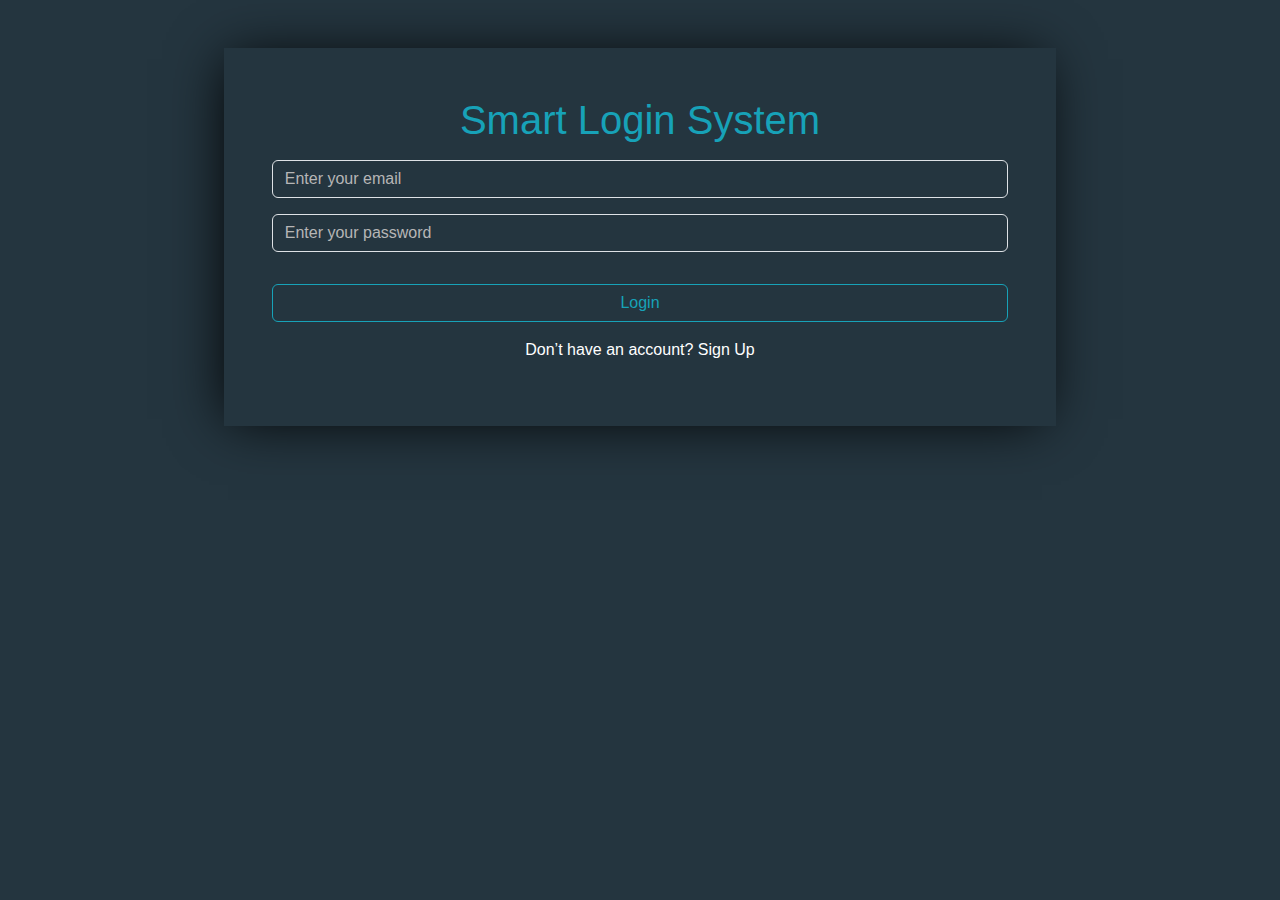
<file: index.html>
<!DOCTYPE html>
<html lang="en">
<head>
    <meta charset="UTF-8">
    <meta name="viewport" content="width=device-width, initial-scale=1.0">
    <title>Login</title>
    <!-- <link href="https://fonts.googleapis.com/css2?family=Titillium+Web&display=swap" rel="stylesheet"> -->
    <link rel="stylesheet" href="css/bootstrap.min.css">
    <link rel="stylesheet" href="css/style.css">
</head>
<body>
    <div class="container text-center my-5">
        <div class="group p-5 w-75 m-auto test">
            <h1>Smart Login System</h1>
            <input type="email" placeholder="Enter your email" class="my-3 form-control" id="signinEmail">
            <input type="password" placeholder="Enter your password" class="my-3 form-control" id="signinPassword">
            <p id="incorrect"></p>
            <button class="btn w-100 my-3" onclick="login()">Login</button>
            <p class="text-white">Don’t have an account? <a href="signup.html" class="text-white text-decoration-none">Sign Up</a></p>
        </div>
    </div>
    <script src="js/bootstrap.bundle.min.js"></script>
    <script src="js/index.js"></script>
</body>
</html>
</file>
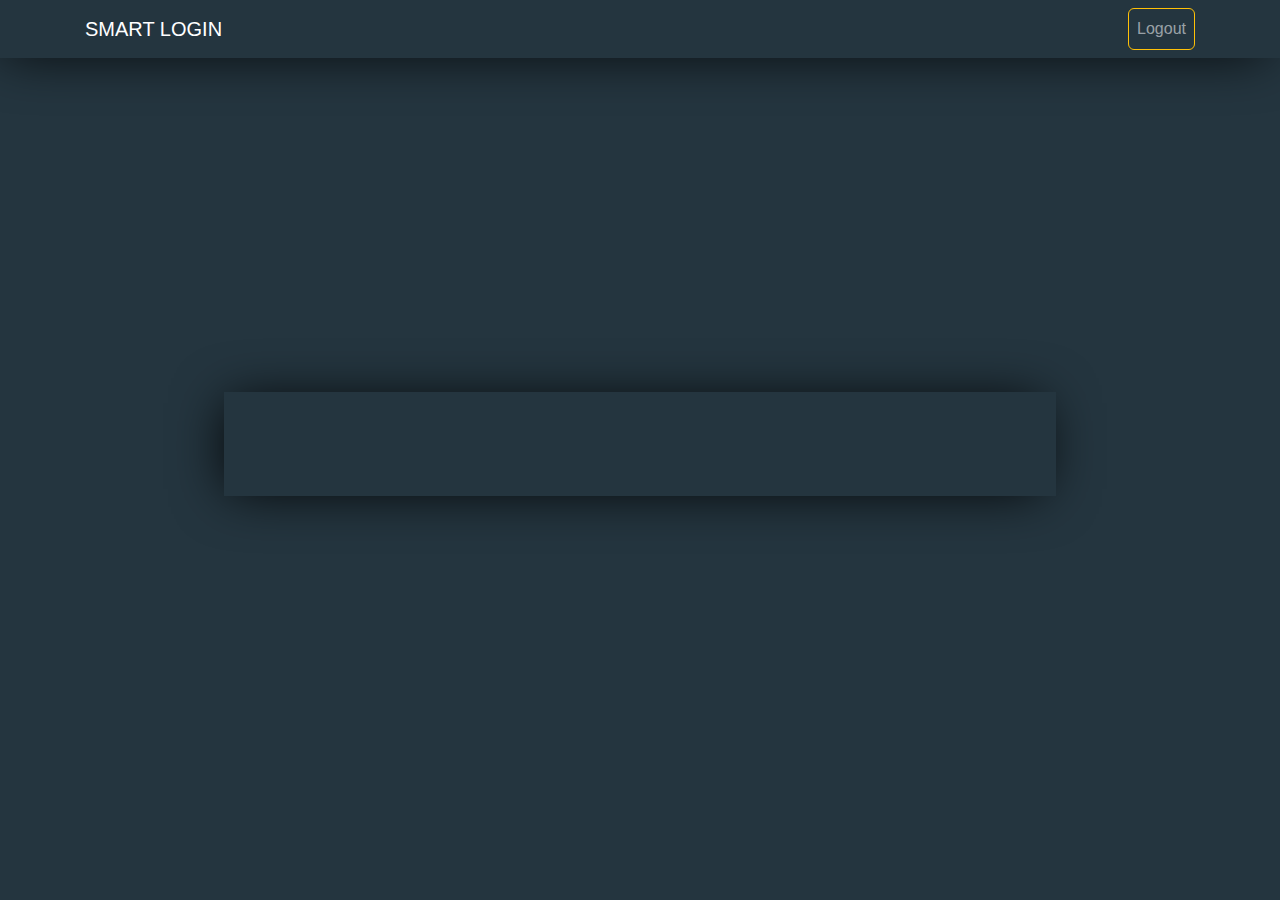
<file: home.html>
<!DOCTYPE html>
<html lang="en">
<head>
    <meta charset="UTF-8">
    <meta name="viewport" content="width=device-width, initial-scale=1.0">
    <title>Login</title>
    <!-- <link href="https://fonts.googleapis.com/css2?family=Titillium+Web&display=swap" rel="stylesheet"> -->
    <link rel="stylesheet" href="css/bootstrap.min.css">
    <link rel="stylesheet" href="css/style.css">
</head>
<body id="home">
    <nav class="navbar navbar-expand-lg navbar-dark group">
        <div class="container">
          <a class="navbar-brand text-decoration-none" href="#">SMART LOGIN</a>
          <button class="navbar-toggler" type="button" data-bs-toggle="collapse" data-bs-target="#navbarSupportedContent" aria-controls="navbarSupportedContent" aria-expanded="false" aria-label="Toggle navigation">
            <span class="navbar-toggler-icon"></span>
          </button>
          <div class="collapse navbar-collapse" id="navbarSupportedContent">
            <ul class="navbar-nav ms-auto">
              <li class="nav-item">
                <a class="nav-link btn btn-outline-warning" href="index.html" onclick="logout()">Logout</a>
              </li>
            </ul>
          </div>
        </div>
    </nav>
    <div class="container text-center my-5 d-flex align-items-center h-100">
        <div class="group p-5 w-75 m-auto">
            <h1 id="username"></h1>
        </div>
    </div>  
    <script src="js/bootstrap.bundle.min.js"></script>
    <script src="js/index.js"></script>
</body>
</html>
</file>
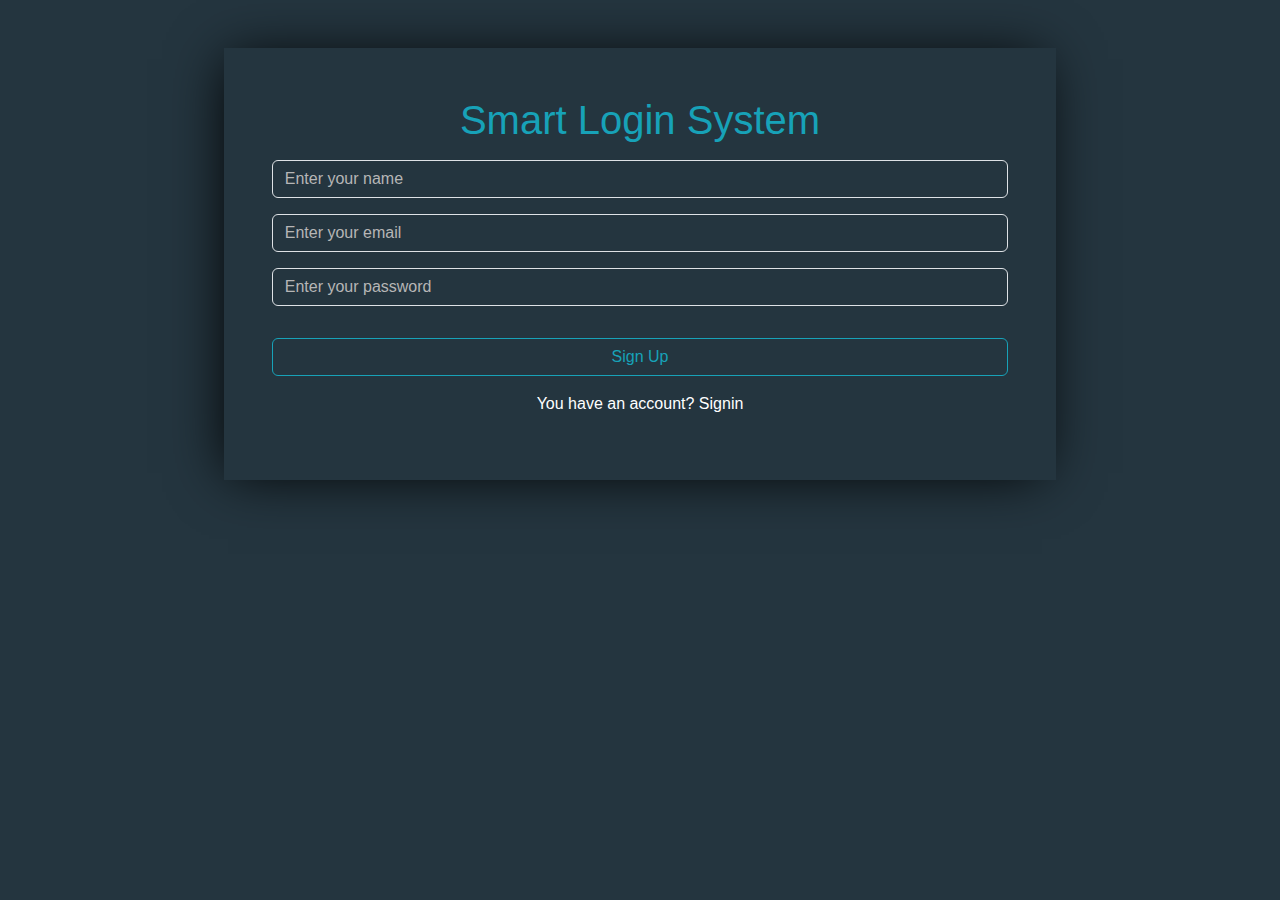
<file: signup.html>
<!DOCTYPE html>
<html lang="en">
<head>
    <meta charset="UTF-8">
    <meta name="viewport" content="width=device-width, initial-scale=1.0">
    <title>Login</title>
    <!-- <link href="https://fonts.googleapis.com/css2?family=Titillium+Web&display=swap" rel="stylesheet"> -->
    <link rel="stylesheet" href="css/bootstrap.min.css">
    <link rel="stylesheet" href="css/style.css">
</head>
<body>
    <div class="container text-center my-5">
        <div class="group p-5 w-75 m-auto test">
            <h1>Smart Login System</h1>
            <input type="text" placeholder="Enter your name" class="my-3 form-control" id="signupName">
            <input type="email" placeholder="Enter your email" class="my-3 form-control" id="signupEmail">
            <input type="password" placeholder="Enter your password" class="my-3 form-control" id="signupPassword">
            <p id="exist"></p>
            <button class="btn w-100 my-3" onclick="signUp()">Sign Up</button>
            <p class="text-white">You have an account? <a href="index.html" class="text-white text-decoration-none">Signin</a></p>
        </div>
    </div>
    <script src="js/bootstrap.bundle.min.js"></script>
    <script src="js/index.js"></script>
</body>
</html>
</file>
<file: css/style.css>
body{
    background-color: #24353f;
    font-family: 'Titillium Web', sans-serif;
}

.group{
    box-shadow: -5px 2px 54px -9px rgba(0, 0, 0, 1);
}

h1{
    color: #17a2b8;
}
input{
    background-color: transparent !important;
    color: #fff !important;
}

input::placeholder{
    color: rgb(182, 182, 182) !important;
}

input:focus{
    box-shadow: 0px 0px 0px 0px transparent !important;
}
.test button{
    color: #17a2b8 !important;
    border-color: #17a2b8 !important;
}

.test button:hover{
    background-color: #17a2b8 !important;
    color: #fff !important;
}
.test a:hover{
    text-decoration: underline !important;
}

.container {
    width: 100%;
    padding-right: 15px;
    padding-left: 15px;
    margin-right: auto;
    margin-left: auto
}

@media (min-width: 576px) {
    .container {
        max-width:540px
    }
}

@media (min-width: 768px) {
    .container {
        max-width:720px
    }
}

@media (min-width: 992px) {
    .container {
        max-width:960px
    }
}

@media (min-width: 1200px) {
    .container {
        max-width:1140px
    }
}

.nav-item a{
    text-decoration: none !important;
}

.nav-link{
    border: 1px solid #ffc107;
}

#home{
    height: 75vh;
}
</file>
